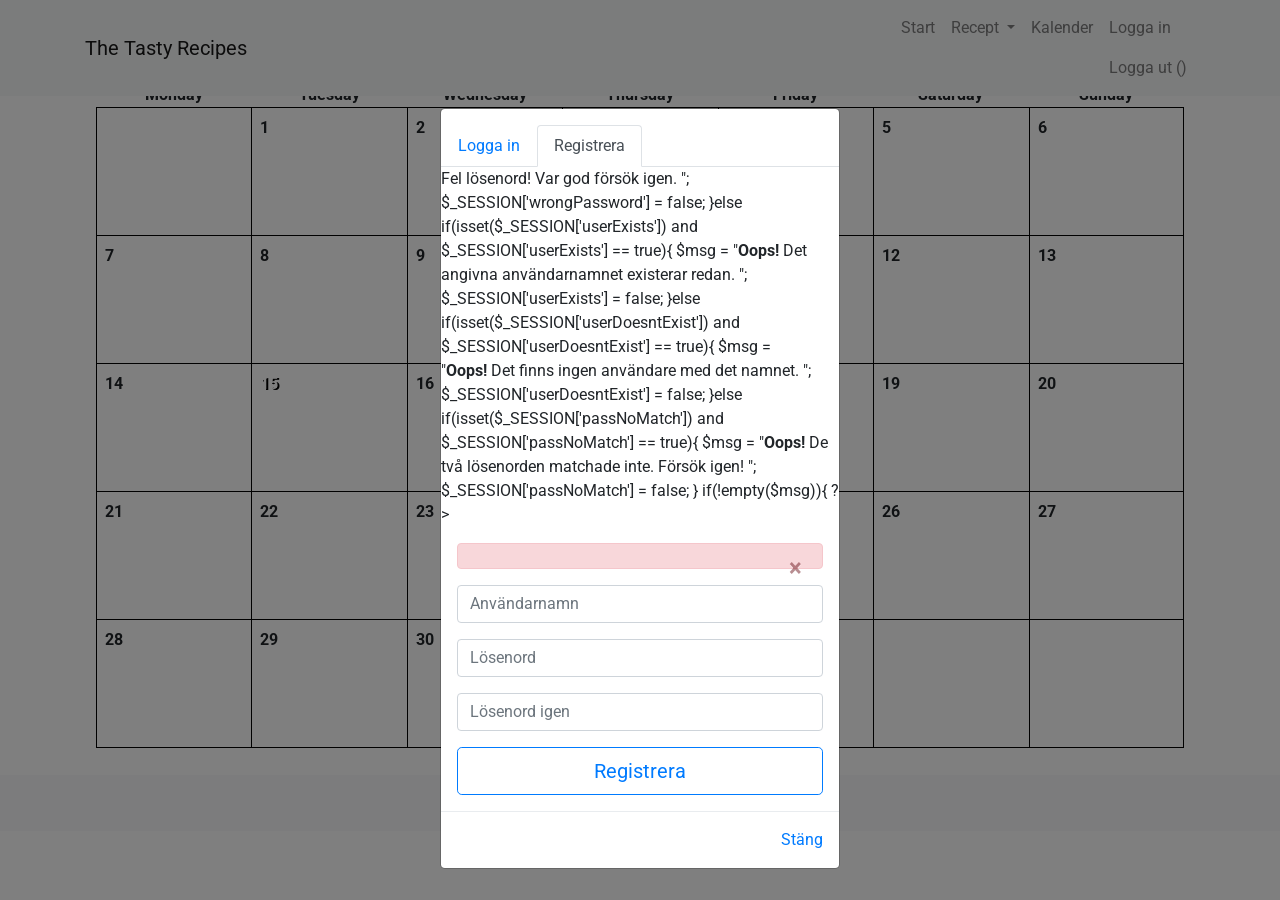
<file: id1354/tastyrecipes-adv/calendar.html>
<!DOCTYPE html>
<?php session_start();
  require_once 'Comment.php';
?>
<html lang="en">

  <head>

    <meta charset="utf-8">
    <meta name="viewport" content="width=device-width, initial-scale=1, shrink-to-fit=no">
    <meta name="description" content="">
    <meta name="author" content="">

    <title>Kalender</title>

    <!-- Bootstrap core JavaScript -->
    <script src="vendor/jquery/jquery.min.js"></script>
    <script src="vendor/bootstrap/js/bootstrap.bundle.min.js"></script>

    <!-- Favicon -->
    <link rel="icon" type="img/ico" href="img/favicon.ico">

    <!-- Reset Stylesheet -->
    <link rel="stylesheet" href="css/reset.css">

    <!-- Bootstrap core CSS -->
    <link href="vendor/bootstrap/css/bootstrap.min.css" rel="stylesheet">

    <!-- Custom styles for this template -->
    <link rel="stylesheet" href="css/style.css">
    <link href="css/shop-homepage.css" rel="stylesheet">
    <link rel="stylesheet" href="css/calendar.css">

    <!-- Master inclusion script -->
    <script src="vendor/jquery/jquery.min.js"></script>
    <script>
      $(function(){
        $("#master").load("master.php");
      });
    </script>

  </head>

  <body>

    <!-- Master -->
    <div id="master"></div>

    <!-- Page Content -->
    <div class="container">
      <div class="row">
        <div class="col-lg-12">
          <div class="calendar my-3" id="calendar">
            <div>Monday</div>
            <div>Tuesday</div>
            <div>Wednesday</div>
            <div>Thursday</div>
            <div>Friday</div>
            <div>Saturday</div>
            <div id="calendar-head-end">Sunday</div>
            <div>&nbsp;</div>
            <div>1</div>
            <div>2</div>
            <div>3</div>
            <div>4</div>
            <div>5</div>
            <div>6</div>
            <div>7</div>
            <div>8</div>
            <div>9</div>
            <a href="recipe.php?country=Sverige&title=Pannkakor"><div class="text-white" id="pancakes">10</div></a>
            <div>11</div>
            <div>12</div>
            <div>13</div>
            <div>14</div>
            <a href="recipe.php?country=Sverige&title=Köttbullar"><div class="text-white" id="meatballs">15</div></a>
            <div>16</div>
            <div>17</div>
            <div>18</div>
            <div>19</div>
            <div>20</div>
            <div>21</div>
            <div>22</div>
            <div>23</div>
            <div>24</div>
            <div>25</div>
            <div>26</div>
            <div>27</div>
            <div>28</div>
            <div>29</div>
            <div>30</div>
            <div>31</div>
            <div>&nbsp;</div>
            <div>&nbsp;</div>
            <div>&nbsp;</div>
          </div>
        </div>
      </div>
      <!-- /.row -->
    </div>
    <!-- /.container -->

    <!-- Footer -->
    <footer class="py-3 bg-light">
      <div class="container">
        <p class="m-0 text-center text-grey">Copyright &copy; The Tasty Recipes 2018</p>
      </div>
      <!-- /.container -->
    </footer>

    <!-- Bootstrap core JavaScript -->
    <script src="vendor/jquery/jquery.min.js"></script>
    <script src="vendor/bootstrap/js/bootstrap.bundle.min.js"></script>

  </body>

</html>
</file>
<file: id1354/tastyrecipes-adv/css/style.css>
@import url(https://fonts.googleapis.com/css?family=Roboto);

html *
{
   font-family: 'Roboto', sans-serif !important;
}

div#login-modal{
  margin-top: 5reM;
}

div.search-bar{
  margin-left: 5.5rem;
}

.cover-fit{
  object-fit: cover;
  object-position: center;
}

.text-centered {
    position: absolute;
    top: 50%;
    left: 50%;
    transform: translate(-50%, -50%);
    white-space: nowrap;
}

.text-stylish{
  font-size: 3rem;
  text-shadow: 1.5px 1.5px 4px black;
  color: white;
}

div.search-bar button{
  border-top-left-radius: 0;
  border-bottom-left-radius: 0;
}

small.cooking-time{
  font-size: 0.85em;
}

img.card-img-top{
  height: 10rem;
}

h4.recipe-link{
  margin: 0;
}

p.recipe-link{
  margin-top: 0.5rem;
  max-height: 7.5rem;
  height: 7.5rem;
  text-overflow: ellipsis;
  overflow: hidden;
  display: -webkit-box;
  -webkit-line-clamp:5;
  -webkit-box-orient: vertical;
}

div.recipe-link{
  max-height: 25rem;
  text-overflow: ellipsis;
}

div.card-body{
  line-height: 1.5;
}

h5{
  font-weight: bold;
}

.country-desc{
  margin-top: 0.5rem;
}


p.no-comments{
  color: grey;
  text-align: center;
  font-size: 1rem;
}

.modal-login{
  max-width: 400px !important;
}
</file>
<file: id1354/tastyrecipes-adv/css/calendar.css>
.calendar{
  width: auto;
  text-align: center;
  font-weight: bold;
  display: grid;
  padding: 1%;
  grid-template-columns: 1fr 1fr 1fr 1fr 1fr 1fr 1fr;
}

.body{
  font-family: 'Open Sans', sans-serif;
}

.calendar div{
  border-bottom: 1px solid black;
}

div:nth-child(7n + 14){
  border-right: 1px solid black;
}

#calendar-head-end ~ div {
  height: 8rem;
  text-align: left;
  padding-top: .5rem;
  padding-left: .5rem;
  border-left: 1px solid black;
}

#calendar-head-end ~ a>div {
  padding-top: .5rem;
  padding-left: .5rem;
}

#calendar-head-end ~ a {
  border-left: 1px solid black;
  text-align: left;
  text-decoration: none;
}

#calendar-head-end ~ a:hover {
  text-decoration: none;
}

.company-name{
  font-size: 3rem;
}

#pancakes{
  background-image: url(https://cdn-rdb.arla.com/Files/arla-se/3249856695/6aa9b774-9f87-458a-b7e5-7cf4781fca89.jpg?mode=crop&w=1680&h=750&scale=both&ak=f525e733&hm=e6b63260);
  background-size: cover;
  background-repeat: no-repeat;
  background-position;: center;
  transition: 0.3s;
  text-shadow: 1.25px 1.25px 0px #000000;
  width: 100%;
  height: 100%;
}

#meatballs{
  background-image: url(https://cdn-rdb.arla.com/Files/arla-se/3776820023/2ba4415c-73be-4f72-aaaf-a2ce2c7831bf.jpeg?mode=crop&w=1680&h=750&scale=both&ak=f525e733&hm=e6b63260);
  background-size: cover;
  background-repeat: no-repeat;
  background-position: center;
  transition: 0.3s;
  width: 100%;
  text-shadow: 1.25px 1.25px 0px #000000;
  height: 100%;
}

.recipe-link{
  border-bottom: 1px solid black;
  color: black;
  text-decoration: none;
}
</file>
<file: id1354/tastyrecipes-adv/css/shop-homepage.css>
/*!
 * Start Bootstrap - Shop Homepage (https://startbootstrap.com/template-overviews/shop-homepage)
 * Copyright 2013-2017 Start Bootstrap
 * Licensed under MIT (https://github.com/BlackrockDigital/startbootstrap-shop-homepage/blob/master/LICENSE)
 */

body {
  padding-top: 54px;
}

@media (min-width: 992px) {
  body {
    padding-top: 56px;
  }
}
</file>
